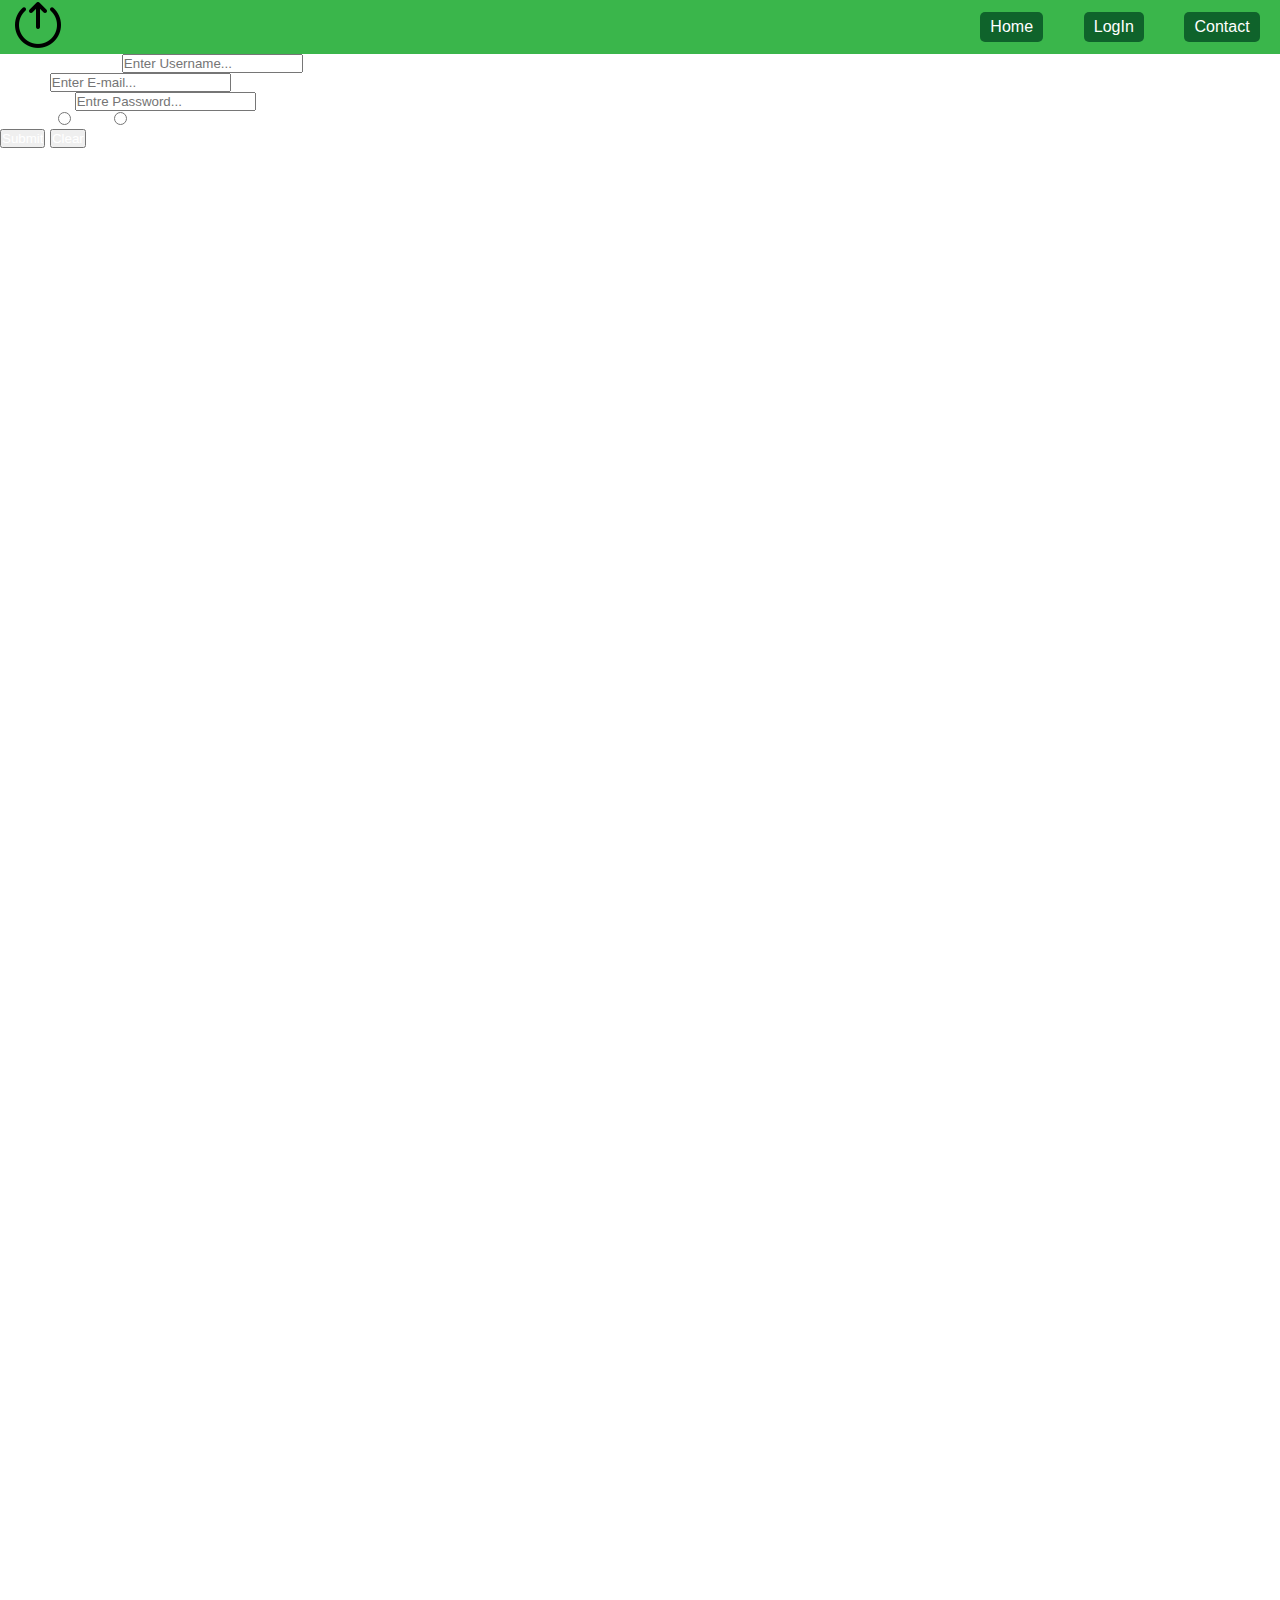
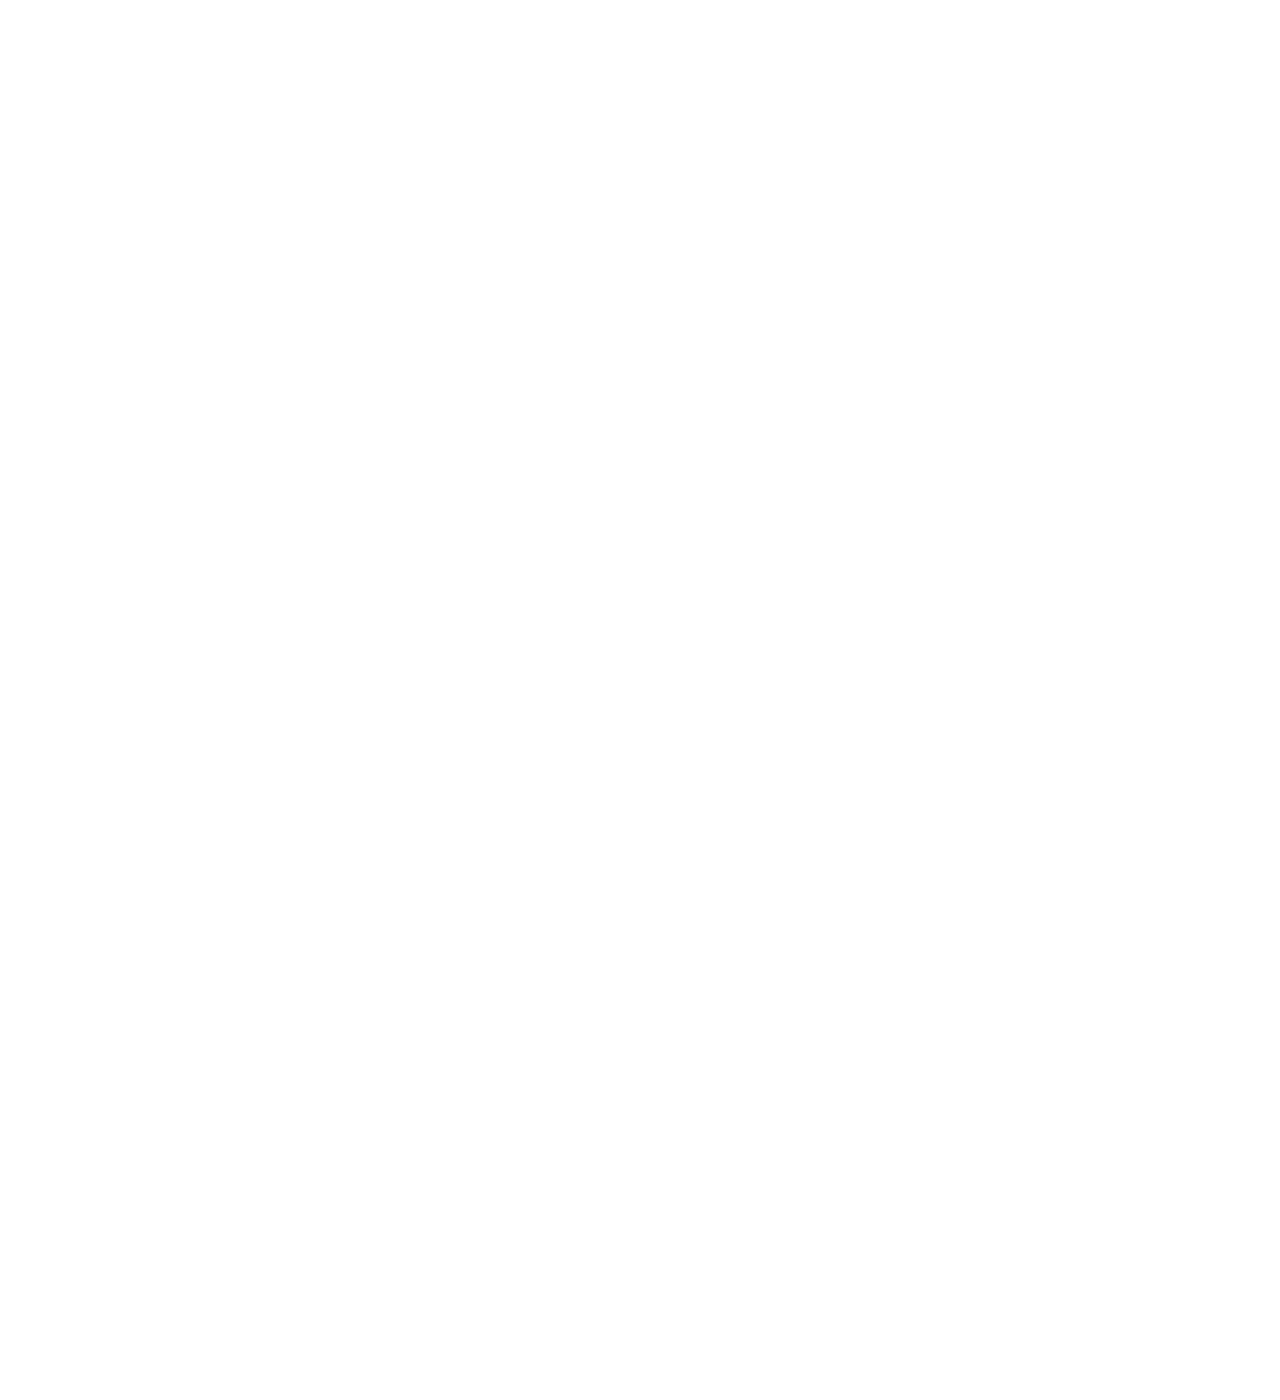
<file: SingUp/index.html>
<!DOCTYPE html>
<html lang="en">
<head>
    <meta charset="UTF-8">
    <meta name="viewport" content="width=device-width, initial-scale=1.0">
    <title>Test</title>
    <link rel="stylesheet" href="../Global_css/style.css">
    <link rel="stylesheet" href="./style.css">
</head>
<body>
    <header>
        <div class="head">
            <div class="logo">
                <img src="../Images/Singup.png" alt="LogoCompany">
            </div>
            <div class="nav-menu">
                <div class="nav singup"><a href="../Home/index.html">Home</a></div>
                <div class="nav login"><a href="../LogIn/index.html">LogIn</a></div>
                <div class="nav contact"><a href="../Contact/index.html">Contact</a></div>
            </div>
        </div>
    </header>

    <main>
        <section>
            <div class="singup">
                <form action="#" method="post">
                    <div class="Username">
                        <label for="">Creat Username</label>
                        <input type="text" name="Username" id="Username" placeholder="Enter Username...">
                    </div>
                    <div class="e-mail">
                        <label for="e-mail">E-mail</label>
                        <input type="email" name="e-mail" id="e-mail" placeholder="Enter E-mail...">
                    </div>
                    <div class="password">
                        <label for="password">Password</label>
                        <input type="password" name="password" id="password" placeholder="Entre Password...">
                    </div>
                    <div class="gender">
                        <label for="chekgender" class="gen">Gender</label>
                        <input type="radio" name="chekgender" id="chekgender">
                        <label for="chekgender">Male</label>
                        <input type="radio" name="chekgender" id="chekgender">
                        <label for="chekgender">Famele</label>
                    </div>
                    <div class="submits">
                        <input type="button" value="Submit">
                        <input type="button" value="Clear">
                    </div>
                </form>
            </div>
        </section>
    </main>

    <footer></footer>
</body>
</html>
</file>
<file: Global_css/style.css>
* {
    margin: 0;
    padding: 0;
    box-sizing: border-box;
    font-family: "Custom", sans-serif;
    color: white;
}
body {
    height: 3000px;
}
header {
    position: sticky;
    top: 0;
    width: 100%;
}
.head {
    display: flex;
    flex-direction: row;
    justify-content: space-between;
    background-color: rgb(58, 182, 75);
    width: 100%;
}
.logo{
    margin-left: 1%;
    width: 10%;
}
.nav-menu {
    display: flex;
    flex-flow: row wrap;
    justify-content: space-around;
    width: 25%;
    align-items: center;
}
.nav-menu > div {
    padding: 6px 10px;
    background-color: rgb(15, 99, 43);
    border-radius: 5px;
    margin: 3px 0px;
}
.nav-menu > div > a {
    cursor: pointer;
}
.nav-menu > div > a {
    text-decoration: none;
}
.nav:hover {
    background-color: rgb(14, 68, 32);
}
.nav:active {
    background-color: rgb(10, 43, 21);
}
</file>
<file: SingUp/style.css>
* {
    margin: 0;
    padding: 0;
    box-sizing: border-box;
    font-family: "Custom", sans-serif;
    color: white;
}
body {
    height: 3000px;
}
header {
    position: sticky;
    top: 0;
    width: 100%;
}
.head {
    display: flex;
    flex-direction: row;
    justify-content: space-between;
    background-color: rgb(58, 182, 75);
    width: 100%;
}
.logo{
    margin-left: 1%;
    width: 10%;
}
.nav-menu {
    display: flex;
    flex-flow: row wrap;
    justify-content: space-around;
    width: 25%;
    align-items: center;
}
.nav-menu > div {
    padding: 6px 10px;
    background-color: rgb(15, 99, 43);
    border-radius: 5px;
    margin: 3px 0px;
}
.nav-menu > div > a {
    cursor: pointer;
}
.nav-menu > div > a {
    text-decoration: none;
}
.nav:hover {
    background-color: rgb(14, 68, 32);
}
.nav:active {
    background-color: rgb(10, 43, 21);
}
</file>
